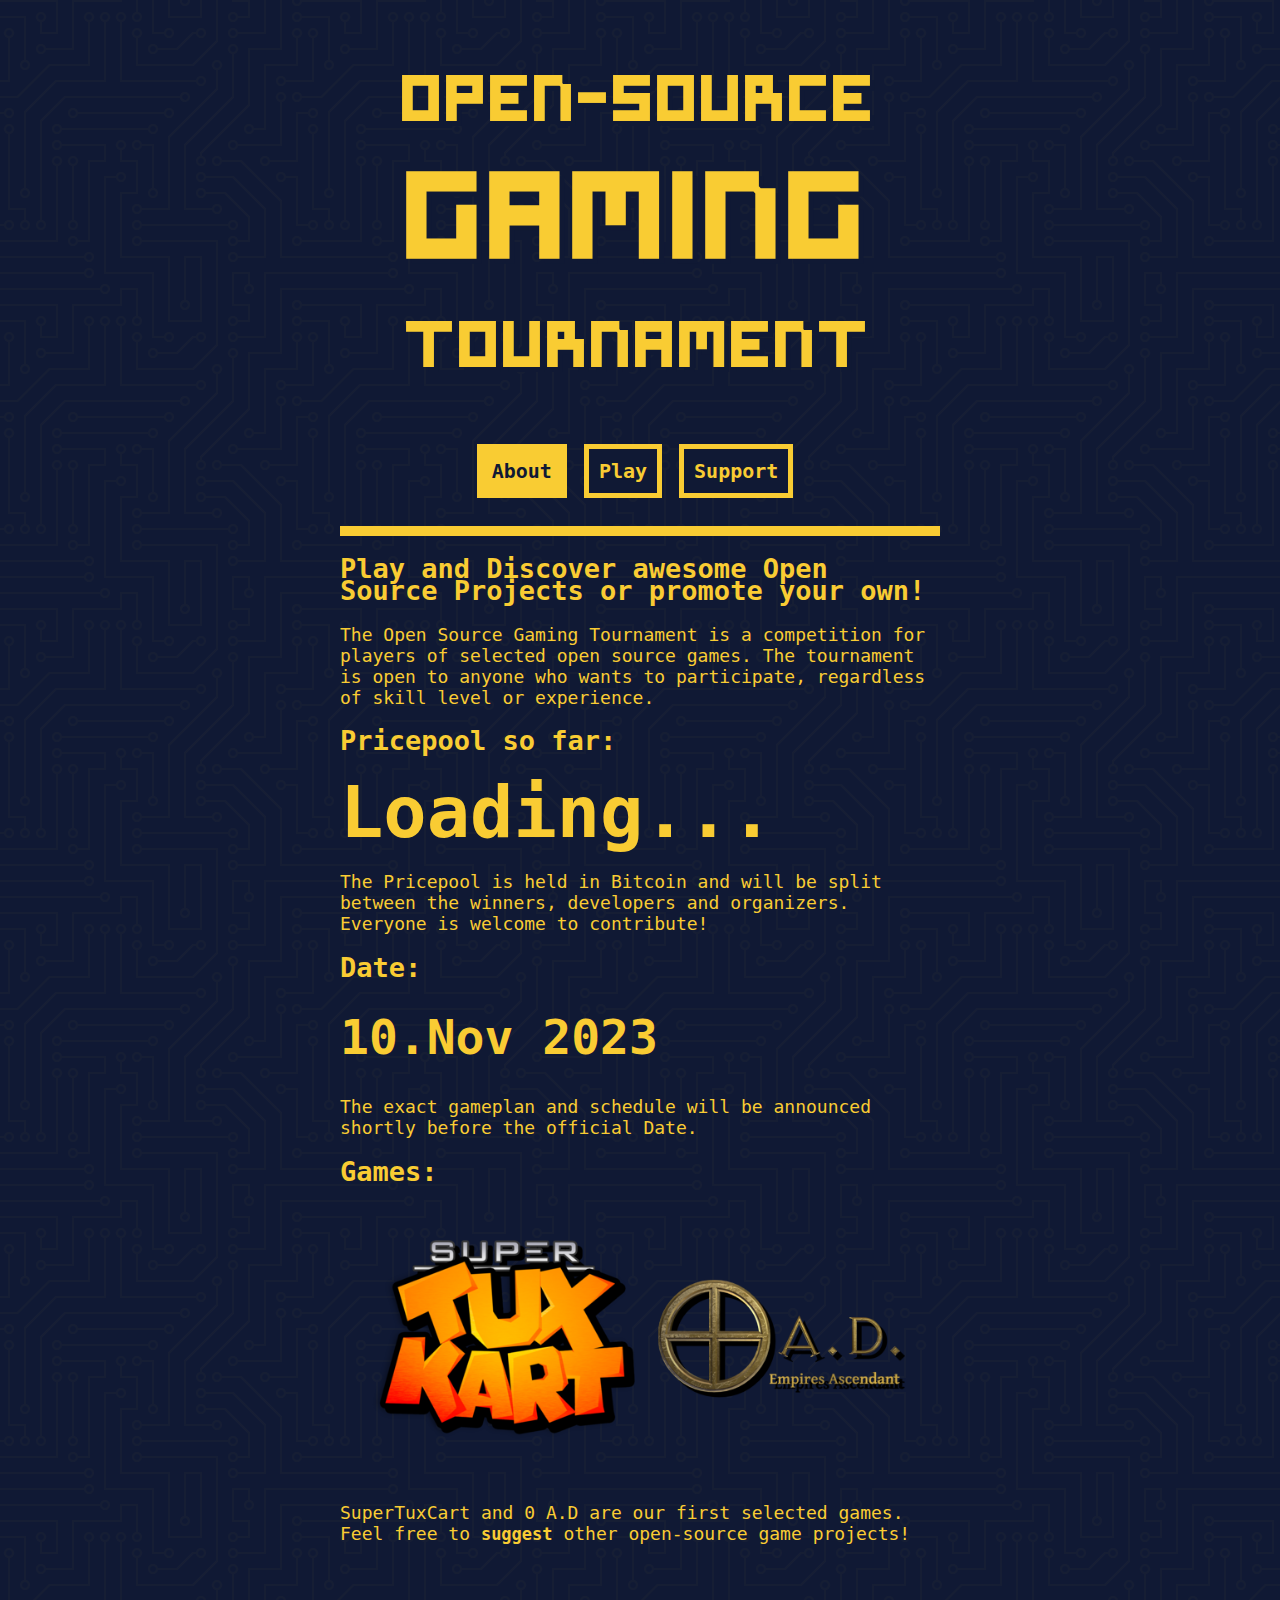
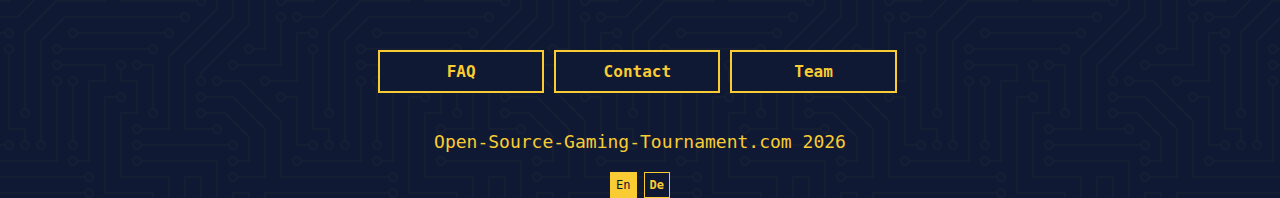
<file: index.html>
<!DOCTYPE html>


<html  lang="en" >

<head>
<title> Open-Source-Gaming-Tournament.com </title>

		<meta charset="utf-8" />
    <link rel="stylesheet" href="./style.css">
    <meta http-equiv="Content-Type" content="text/html; charset=utf-8">
    <meta http-equiv="Content-Style-Type" content="text/css">
    <base target="_blank">
    <meta name="description" content="Play and Support Open Source Gaming" />
    <meta property="og:image" content="logo.png"/>
    <meta property="og:title" content="🎮 Open-Source-Gaming-Tournament.com 🎮"/>
    <meta property="og:site_name" content="Open-Source-Gaming-Tournament.com"/>
    <meta property="og:description" content="Play and Support Open-Source games" />
    <meta name="viewport" content="width=device-width">


<link rel="icon" type="image/png" href="media/logo.png" />
<link rel="stylesheet"  href="style.css" />


<style>



/* Responsive layout - makes the two columns stack on top of each other instead of next to each other */
@media screen and (max-width: 855px) {
  .column {
    width: 33%;
  }

  .column2 {
    width: 33%;
  }

	
  .modal__inner {
    width: 90%;
    height: 80%;
    box-sizing: border-box;
    padding: 10px 10px;
  }

h3 {
  font-size: 13px;
}

h1 {
line-height: 0.9;
  font-size: 200%;
}

img {
  margin-bottom:0px;
}


}

</style>


</head>


<body>
<div class="main">
<center>


<div>

<h1><font style="line-height: 0.5; font-size: 100%;" >Open-Source</font></h1>
<h1><font style="line-height: 0.5; font-size: 190%;" >Gaming</font></h1>
<h1 style="margin-top: -20px;" ><font style="line-height: 0.5; font-size: 100%;" >Tournament</font></h1>

</div>

<div class="tab">
  <button class="tablinks" onclick="openCity(event, '1')" id="defaultOpen" >About</button>
  <button class="tablinks" onclick="openCity(event, '2')">Play</button>
  <button class="tablinks" onclick="openCity(event, '3')">Support</button>


</div>

</center>

  <hr></hr>

<div id="1" class="tabcontent">
<div><div style="color: var(--bg);" id="btc-note">

  <h2><b>Play and Discover awesome Open Source Projects or promote your own!</b></h2>
  <p>The Open Source Gaming Tournament is a competition for players of selected open source games. The tournament is open to anyone who wants to participate, regardless of skill level or experience.</p>
  
  <h2>Pricepool so far:</h2>


  <h2 style="line-height: 0; font-size: 450%" id="balance">Loading...</h2>

  <p>The Pricepool is held in Bitcoin and will be split between the winners, developers and organizers. Everyone is welcome to contribute!</p>

  <h2>Date:</h2>


  <h2 style="font-size: 300%" >10.Nov 2023</h2>

  <p>The exact gameplan and schedule will be announced shortly before the official Date.</p>

  <h2>Games:</h2>
  <center>

  <a style="text-decoration:none;" href="https://supertuxkart.net/Main_Page"><img width="45%" src="media/SuperTuxCart-Logo.png" alt="SuperTuxKart-Logo">
  </a>	
  <a style="text-decoration:none;" href="https://play0ad.com/"><img width="45%" src="media/0ad-Logo.png" alt="0ad">
  </a>	
  </center>
  <br>
  <p>SuperTuxCart and 0 A.D are our first selected games. Feel free to <a style="text-decoration:none;" href="mailto:info@Open-Source-Gaming-Tournament.com" >suggest</a> other open-source game projects! </p>
</div></div>

</div>
<br>
<br>


<div id="2" class="tabcontent">
<div><div  id="eth-note">
  <span style="font-size: 200%;">1. Consider contributing</span>
  <span style="font-size: 100%;">a minimum of</span>
  <span style="font-size: 200%;">5$</span>
  <span style="font-size: 100%;" class="bitcoin-price" id="bitcoin-price">(loading...)</span>
  <span style="font-size: 150%;">to the Pricepool: </span>
  <br>
  <br>
  <center>
  <img  title="bc1qw0va3gm52trycvcsyncamf2m2tumekm4najnwk" width="50%" src="media/open_source_gaming_tournament_qr_BTC_yellow.png" alt="qr-code">
  <br>
  <br>
  <h2 style="word-break: break-all; font-size: 140%;" >bc1qw0va3gm52trycvcsyncamf2m2tumekm4najnwk</h2>
  <br>

  </center>
  <span style="font-size: 200%;">2. Fill out form</span>

<form action="https://api.staticforms.xyz/submit" method="post" id="staticform">
  <!-- Replace with your StaticForms accessKey -->
  <input type="hidden" name="accessKey" value="b4e405df-6e91-43d2-9cfc-2c8c4bbc1c8f">
  <input type="hidden" name="subject" value="New Player">
  <!-- Replace with the url you want to redirect to -->
  <input type="hidden" name="redirectTo" value="https://open-source-gaming-tournament.com/thankyou">
  <!-- If we receive data in this field submission will be ignored -->
  <input type="text" name="honeypot" style="display: none;"> <!-- Optional -->
<br>
  <div class="field">
    <div class="control">
      <input type="text" name="name" placeholder="Your Name">
      <br>
      <input class="input" type="email" name="email" placeholder="your@email.com" required>
      <br>
      <span style="font-size: 100%;">(Optional)</span>
      <input type="text" id="bitcoin_wallet" name="$bitcoin_wallet" placeholder="Your Bitcoin address: bc1234ABC..." >
    </div>
  </div>
    <span style="font-size: 100%;">⚠️ Use the same address as used for the contribution ⚠️</span>
    <br>
    <span style="font-size: 100%;">⚠️ Eventual Price will be send to this address ⚠️</span>
  </center>
  <br>
  <br>
    <span style="font-size: 200%;">3. Pick game/s:</span>  
    <br>
    <br>
    <label class="switch" required>
      <input name="$SuperTuxKart" value="SuperTuxKart" type="checkbox">
      <span class="slider"></span>
    </label>
    <span style="font-size: 200%;">SuperTuxCart</span>  
    <br>
    <br>
    <label class="switch">
      <input name="$0ad" value="0ad" type="checkbox" >
      <span class="slider"></span>	
    </label>
    <span style="font-size: 200%;">0 A.D</span> 
    <br><br>

<br>
<button class="buttonform is-primary" type="Submit">Register</button>
</form>



<br>
<br>

</div></div>

</div>


<div id="3" class="tabcontent">
<div><div  id="doge-note">

  <center>
    <h2>Contributing to the Prize Pool</h2>
    <p>Everyone can contribute to the prize pool, simply send bitcoin to this wallet address:</p>
    <h2 style="word-break: break-all; font-size: 140%;" >bc1qw0va3gm52trycvcsyncamf2m2tumekm4najnwk</h2>
    <br>
    <img  title="bc1qw0va3gm52trycvcsyncamf2m2tumekm4najnwk" width="50%%" src="media/open_source_gaming_tournament_qr_BTC_yellow.png" alt="qr-code">
    <br>
    <br>
    <br>
    <span style="font-size: 150%;">Be featured as a Sponsor! Just fill out the form below.</span>
    </center>

  <form action="https://api.staticforms.xyz/submit" method="post" id="staticform">
    <!-- Replace with your StaticForms accessKey -->
    <input type="hidden" name="accessKey" value="b4e405df-6e91-43d2-9cfc-2c8c4bbc1c8f">
    <input type="hidden" name="subject" value="New Sponsor">
    <!-- Replace with the url you want to redirect to -->
    <input type="hidden" name="redirectTo" value="https://open-source-gaming-tournament.com/thankyou">
    <!-- If we receive data in this field submission will be ignored -->
    <input type="text" name="honeypot" style="display: none;"> <!-- Optional -->
<br>
    <div class="field">
      <div class="control">
        <input type="text" name="name" placeholder="Name">
        <br>
        <input type="url" id="website" name="website" placeholder="Link to your Website: example.com" required>
        <br>
        <input type="url" id="logoURL" name="logoURL" placeholder="Link to your Logo: example.com/logo.png" required>
        <br>
        <input type="text" id="bitcoin_wallet" name="$bitcoin_wallet" placeholder="Your Bitcoin address: bc1234ABC..." required>
      </div>
    </div>
    <center>
      <span style="font-size: 100%;">⚠️ Use the same address as used for the contribution ⚠️</span>
      <br>
    </center>
<br>
<button class="buttonform is-primary" type="Submit">Support</button>
</form>
<br>
<br>

</div></div>

</div>




</div>



<center>


<input class="modal-state" id="modal-1" type="checkbox" />
<div class="modal">
  <label class="modal__bg" for="modal-1"></label>
  <div class="modal__inner" style=" padding-left: 25px; padding-right: 25px;">
    <label class="modal__close" for="modal-1"></label>


<h2><font style="font-size: 75%;" >FAQ</font></h2>

<a>
  <p>
  Q: What games are being played in this tournament?<br>
  A: The games being played are 0.A.D and SuperTuxCart. Both games are open source and free to play.<br>
  <br>
  Q: How do I participate in the tournament?<br>
  A: To participate, you need to sign up on our website and register for the tournament. Once you're registered, you'll receive an email with instructions on how to download and install the games.<br>
  <br>
  Q: How much does it cost to participate?<br>
  A: Participation is free, but we encourage everyone to contribute to the prize pool, which is a bitcoin wallet. The biggest contributors will be displayed on the website.<br>
  <br>
  Q: How is the prize pool split between the winners and developers?<br>
  A: The prize pool is split 50/50 between the winners, the developers of the games and the organizers<br>
  <br>
  Q: How do I contribute to the prize pool?<br>
  A: You can contribute to the prize pool by sending bitcoin to the address provided on the website. We accept contributions from anyone who wants to support the tournament.<br>
  <br>
  Q: How are the winners determined?<br>
  A: The winners are determined by the highest scores in each game. The top players will receive a portion of the prize pool.<br>
  <br>
  Q: When does the tournament start and end?<br>
  A: The tournament dates will be announced on the website once they are confirmed. The tournament will last for several weeks, and winners will be announced after the tournament ends.<br>
  <br>
  Q: Can I play both games in the tournament?<br>
  A: Yes, you can play both games in the tournament!<br>
  <br>
  Q: Are there any rules for the tournament?<br>
  A: Yes, there are rules for the tournament, which will be posted on the website before the tournament starts. The rules will include information on cheating, fair play, and other guidelines for participants.<br>
</p>
</a>

  </div>
</div>


<input class="modal-state" id="modal-2" type="checkbox" />
<div class="modal">
  <label class="modal__bg" for="modal-2"></label>
  <div class="modal__inner">
    <label class="modal__close" for="modal-2"></label>
<center>

</center>

    
  </div>
</div>

<input class="modal-state" id="modal-3" type="checkbox" />
<div class="modal">
  <label class="modal__bg" for="modal-3"></label>
  <div class="modal__inner">
    <label class="modal__close" for="modal-3"></label>
<a>
  <h2>Our Team</h2>
  <p>We are a passionate team of gamers and developers who are dedicated to promoting and supporting open source games. Our goal is to provide a platform for gamers to showcase their skills, compete with each other, and have fun playing the games they love.</p>
  <p>We believe that open source games have the potential to revolutionize the gaming industry, and we are committed to supporting their development and growth. Our team is made up of developers, designers, and gaming enthusiasts who share this vision and are working hard to make it a reality.</p>
  <p>Our team members come from diverse backgrounds, but we are united by our passion for gaming and our commitment to open source principles. We believe that by working together, we can build a better future for gaming.</p>
  <p>Thank you for your interest in our team, and we look forward to bringing you the best in open source gaming tournaments!</p>
</a>
  </div>
</div>


<div style="        
        padding: 0%;
        padding-left: 0%;
        padding-right: 0%;

        margin: auto;
        margin-top: 0px;
        max-width: 34em;"class="main2">

<div class="row2">

<div class="column2">
<div class="content2">



<div align="center">

    <label class="button button1" for="modal-1">FAQ</label>
</div>
</div>
</div>


<div class="column2">
<div class="content2">




<div align="center">

<a style="text-decoration:none;" href="mailto:info@Open-Source-Gaming-Tournament.com" class="button button1"> Contact </a>	
</div>
</div>
</div>

<div class="column2">
<div class="content2">




<div align="center">

<label class="button button1" for="modal-3">Team</label>
</div>
</div>
</div>


</div>

<div>
<p style="  color: var(--bg); ">Open-Source-Gaming-Tournament.com <script>document.write( new Date().getFullYear() );</script> </p>
</div>

<div align="center">

<a style="text-decoration: none;" class="button buttonmini active" >En</a>
<a style="text-decoration: none;" href="index_DE" class="button buttonmini" >De</a>

</div>



</center>
</div>
<!-- END MAIN -->
</div>


  <script  src="./script.js"></script>
</body>


<!-- partial -->



</html>
</file>
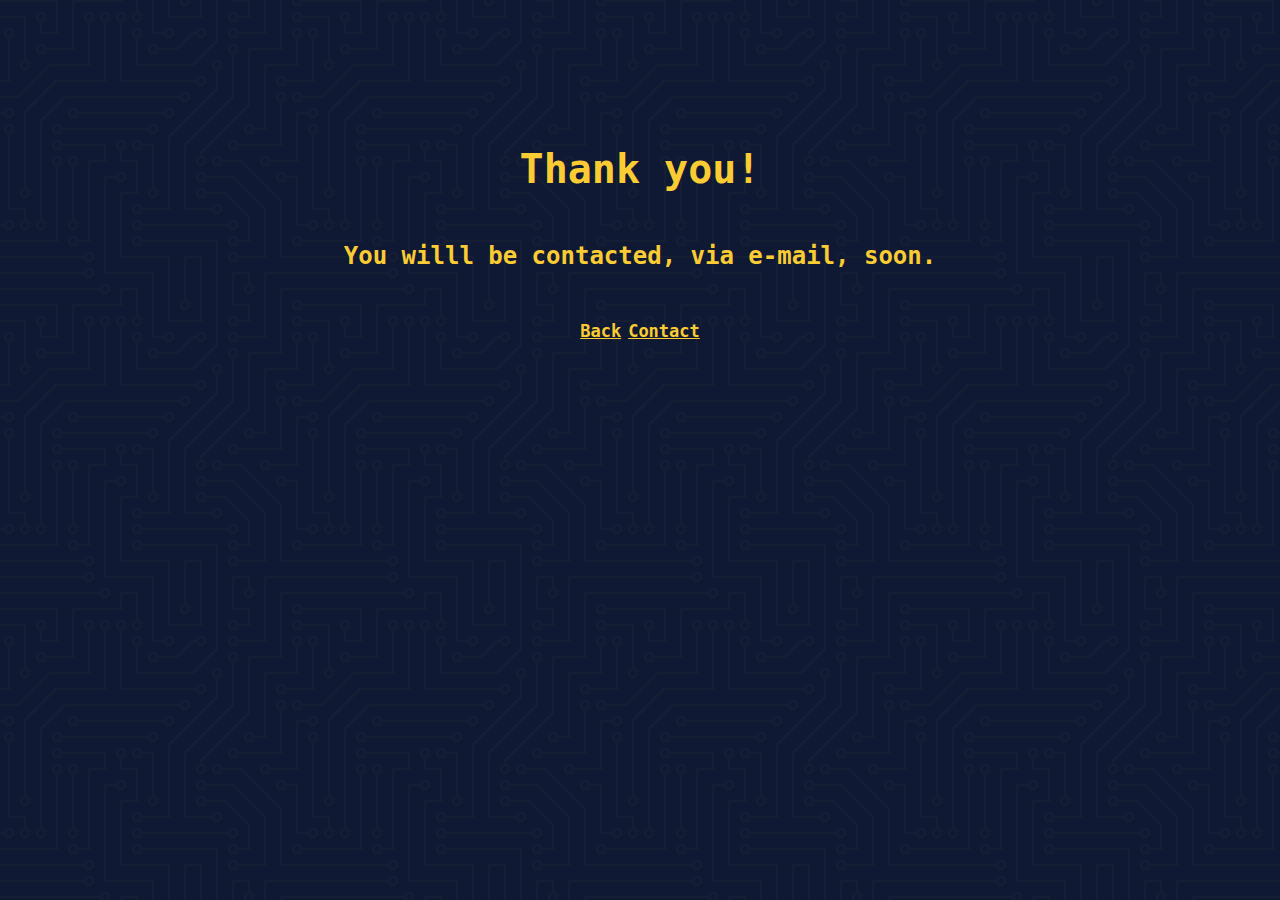
<file: thankyou.html>
<head>
    <meta http-equiv="Content-Type" content="text/html; charset=utf-8">
    <meta http-equiv="Content-Style-Type" content="text/css">
    <base target="_blank">
    <meta name="description" content="Play and Support Open Source Gaming" />
    <title>Open-Source-Gaming-Tournament.com</title> 
    <meta property="og:image" content="logo.png"/>
    <meta property="og:title" content="🟠 Open-Source-Gaming-Tournament.com 🟠"/>
    <meta property="og:site_name" content="Open-Source-Gaming-Tournament.com"/>
    <meta property="og:description" content="Play and Support Open Source Gaming" />
    <meta name="viewport" content="width=device-width">
  
    <link rel="icon" type="image/png" href="media/logo.png" />
    <link rel="stylesheet"  href="style.css" />

    <style type="text/css">
  @media screen and (max-width: 555px) {
    .column {
      width: 100%;
    }
  
  body {
      font-size: 3.0vw;
          width: 90%;
    }
  
      a {
        font-size: 3.0vw;
      }
  
      span {
        font-size: 200%;
      }
  }
  
    </style>
  
  
  </head>
  
  <body>
  
  <div>
  <center>
  <br>
  <br>
  <br>
  <br>
  <br>
  <h2 style="font-size: 250%;">Thank you!</h2>
  <br>
  <span style="font-size: 150%;">You willl be contacted, via e-mail, soon.</span>
  <br>
  <br>
  <br>
  <center>
  <a href="https://open-source-gaming-tournament.com">Back</a>
  <a href="mailto:info@open-source-gaming-tournament.com">Contact</a>
  </center>
  <br>
  <br>
  
  </center>
  
  </div>

  </body>
</file>
<file: style.css>
@font-face {
  font-family: 'Silkscreen';
  src: url('media/fonts/Silkscreen/slkscr.ttf') format('truetype'); /* Replace with the actual file path of your font file */
  /* You can also include additional font formats (e.g., woff, woff2) for cross-browser compatibility */
}

@font-face {
  font-family: 'Symtext';
  src: url('media/fonts/symtext/Symtext.ttf') format('truetype'); /* Replace with the actual file path of your font file */
  /* You can also include additional font formats (e.g., woff, woff2) for cross-browser compatibility */
}

@font-face {
  font-family: 'zero_cool';
  src: url('media/fonts/zero_cool/ZeroCool.ttf') format('truetype'); /* Replace with the actual file path of your font file */
  /* You can also include additional font formats (e.g., woff, woff2) for cross-browser compatibility */
}

@font-face {
  font-family: 'pixeloid';
  src: url('media/fonts/pixeloid/PixeloidMono.ttf') format('truetype'); /* Replace with the actual file path of your font file */
  /* You can also include additional font formats (e.g., woff, woff2) for cross-browser compatibility */
}

:root {
    --bg: #f9cc33;
    --color1: #101934;
    --color2: #7c5f00;
    --blue: #1e90ff;
    --blue2: #93d5ff;
    --grey: #252426;
    --red: #ef2828;
    --glow: #252426;
    --font1: 'Symtext', sans-serif;
    --font2: 'monospace', sans-serif;
    --pattern: url("data:image/svg+xml,%3Csvg xmlns='http://www.w3.org/2000/svg' viewBox='0 0 304 304' width='304' height='304'%3E%3Cpath fill='%23f9cc33' fill-opacity='0.03' d='M44.1 224a5 5 0 1 1 0 2H0v-2h44.1zm160 48a5 5 0 1 1 0 2H82v-2h122.1zm57.8-46a5 5 0 1 1 0-2H304v2h-42.1zm0 16a5 5 0 1 1 0-2H304v2h-42.1zm6.2-114a5 5 0 1 1 0 2h-86.2a5 5 0 1 1 0-2h86.2zm-256-48a5 5 0 1 1 0 2H0v-2h12.1zm185.8 34a5 5 0 1 1 0-2h86.2a5 5 0 1 1 0 2h-86.2zM258 12.1a5 5 0 1 1-2 0V0h2v12.1zm-64 208a5 5 0 1 1-2 0v-54.2a5 5 0 1 1 2 0v54.2zm48-198.2V80h62v2h-64V21.9a5 5 0 1 1 2 0zm16 16V64h46v2h-48V37.9a5 5 0 1 1 2 0zm-128 96V208h16v12.1a5 5 0 1 1-2 0V210h-16v-76.1a5 5 0 1 1 2 0zm-5.9-21.9a5 5 0 1 1 0 2H114v48H85.9a5 5 0 1 1 0-2H112v-48h12.1zm-6.2 130a5 5 0 1 1 0-2H176v-74.1a5 5 0 1 1 2 0V242h-60.1zm-16-64a5 5 0 1 1 0-2H114v48h10.1a5 5 0 1 1 0 2H112v-48h-10.1zM66 284.1a5 5 0 1 1-2 0V274H50v30h-2v-32h18v12.1zM236.1 176a5 5 0 1 1 0 2H226v94h48v32h-2v-30h-48v-98h12.1zm25.8-30a5 5 0 1 1 0-2H274v44.1a5 5 0 1 1-2 0V146h-10.1zm-64 96a5 5 0 1 1 0-2H208v-80h16v-14h-42.1a5 5 0 1 1 0-2H226v18h-16v80h-12.1zm86.2-210a5 5 0 1 1 0 2H272V0h2v32h10.1zM98 101.9V146H53.9a5 5 0 1 1 0-2H96v-42.1a5 5 0 1 1 2 0zM53.9 34a5 5 0 1 1 0-2H80V0h2v34H53.9zm60.1 3.9V66H82v64H69.9a5 5 0 1 1 0-2H80V64h32V37.9a5 5 0 1 1 2 0zM101.9 82a5 5 0 1 1 0-2H128V37.9a5 5 0 1 1 2 0V82h-28.1zm16-64a5 5 0 1 1 0-2H146v44.1a5 5 0 1 1-2 0V18h-26.1zm102.2 270a5 5 0 1 1 0 2H98v14h-2v-16h124.1zM242 149.9V160h16v34h-16v62h48v48h-2v-46h-48v-66h16v-30h-16v-12.1a5 5 0 1 1 2 0zM53.9 18a5 5 0 1 1 0-2H64V2H48V0h18v18H53.9zm112 32a5 5 0 1 1 0-2H192V0h50v2h-48v48h-28.1zm-48-48a5 5 0 0 1-9.8-2h2.07a3 3 0 1 0 5.66 0H178v34h-18V21.9a5 5 0 1 1 2 0V32h14V2h-58.1zm0 96a5 5 0 1 1 0-2H137l32-32h39V21.9a5 5 0 1 1 2 0V66h-40.17l-32 32H117.9zm28.1 90.1a5 5 0 1 1-2 0v-76.51L175.59 80H224V21.9a5 5 0 1 1 2 0V82h-49.59L146 112.41v75.69zm16 32a5 5 0 1 1-2 0v-99.51L184.59 96H300.1a5 5 0 0 1 3.9-3.9v2.07a3 3 0 0 0 0 5.66v2.07a5 5 0 0 1-3.9-3.9H185.41L162 121.41v98.69zm-144-64a5 5 0 1 1-2 0v-3.51l48-48V48h32V0h2v50H66v55.41l-48 48v2.69zM50 53.9v43.51l-48 48V208h26.1a5 5 0 1 1 0 2H0v-65.41l48-48V53.9a5 5 0 1 1 2 0zm-16 16V89.41l-34 34v-2.82l32-32V69.9a5 5 0 1 1 2 0zM12.1 32a5 5 0 1 1 0 2H9.41L0 43.41V40.6L8.59 32h3.51zm265.8 18a5 5 0 1 1 0-2h18.69l7.41-7.41v2.82L297.41 50H277.9zm-16 160a5 5 0 1 1 0-2H288v-71.41l16-16v2.82l-14 14V210h-28.1zm-208 32a5 5 0 1 1 0-2H64v-22.59L40.59 194H21.9a5 5 0 1 1 0-2H41.41L66 216.59V242H53.9zm150.2 14a5 5 0 1 1 0 2H96v-56.6L56.6 162H37.9a5 5 0 1 1 0-2h19.5L98 200.6V256h106.1zm-150.2 2a5 5 0 1 1 0-2H80v-46.59L48.59 178H21.9a5 5 0 1 1 0-2H49.41L82 208.59V258H53.9zM34 39.8v1.61L9.41 66H0v-2h8.59L32 40.59V0h2v39.8zM2 300.1a5 5 0 0 1 3.9 3.9H3.83A3 3 0 0 0 0 302.17V256h18v48h-2v-46H2v42.1zM34 241v63h-2v-62H0v-2h34v1zM17 18H0v-2h16V0h2v18h-1zm273-2h14v2h-16V0h2v16zm-32 273v15h-2v-14h-14v14h-2v-16h18v1zM0 92.1A5.02 5.02 0 0 1 6 97a5 5 0 0 1-6 4.9v-2.07a3 3 0 1 0 0-5.66V92.1zM80 272h2v32h-2v-32zm37.9 32h-2.07a3 3 0 0 0-5.66 0h-2.07a5 5 0 0 1 9.8 0zM5.9 0A5.02 5.02 0 0 1 0 5.9V3.83A3 3 0 0 0 3.83 0H5.9zm294.2 0h2.07A3 3 0 0 0 304 3.83V5.9a5 5 0 0 1-3.9-5.9zm3.9 300.1v2.07a3 3 0 0 0-1.83 1.83h-2.07a5 5 0 0 1 3.9-3.9zM97 100a3 3 0 1 0 0-6 3 3 0 0 0 0 6zm0-16a3 3 0 1 0 0-6 3 3 0 0 0 0 6zm16 16a3 3 0 1 0 0-6 3 3 0 0 0 0 6zm16 16a3 3 0 1 0 0-6 3 3 0 0 0 0 6zm0 16a3 3 0 1 0 0-6 3 3 0 0 0 0 6zm-48 32a3 3 0 1 0 0-6 3 3 0 0 0 0 6zm16 16a3 3 0 1 0 0-6 3 3 0 0 0 0 6zm32 48a3 3 0 1 0 0-6 3 3 0 0 0 0 6zm-16 16a3 3 0 1 0 0-6 3 3 0 0 0 0 6zm32-16a3 3 0 1 0 0-6 3 3 0 0 0 0 6zm0-32a3 3 0 1 0 0-6 3 3 0 0 0 0 6zm16 32a3 3 0 1 0 0-6 3 3 0 0 0 0 6zm32 16a3 3 0 1 0 0-6 3 3 0 0 0 0 6zm0-16a3 3 0 1 0 0-6 3 3 0 0 0 0 6zm-16-64a3 3 0 1 0 0-6 3 3 0 0 0 0 6zm16 0a3 3 0 1 0 0-6 3 3 0 0 0 0 6zm16 96a3 3 0 1 0 0-6 3 3 0 0 0 0 6zm0 16a3 3 0 1 0 0-6 3 3 0 0 0 0 6zm16 16a3 3 0 1 0 0-6 3 3 0 0 0 0 6zm16-144a3 3 0 1 0 0-6 3 3 0 0 0 0 6zm0 32a3 3 0 1 0 0-6 3 3 0 0 0 0 6zm16-32a3 3 0 1 0 0-6 3 3 0 0 0 0 6zm16-16a3 3 0 1 0 0-6 3 3 0 0 0 0 6zm-96 0a3 3 0 1 0 0-6 3 3 0 0 0 0 6zm0 16a3 3 0 1 0 0-6 3 3 0 0 0 0 6zm16-32a3 3 0 1 0 0-6 3 3 0 0 0 0 6zm96 0a3 3 0 1 0 0-6 3 3 0 0 0 0 6zm-16-64a3 3 0 1 0 0-6 3 3 0 0 0 0 6zm16-16a3 3 0 1 0 0-6 3 3 0 0 0 0 6zm-32 0a3 3 0 1 0 0-6 3 3 0 0 0 0 6zm0-16a3 3 0 1 0 0-6 3 3 0 0 0 0 6zm-16 0a3 3 0 1 0 0-6 3 3 0 0 0 0 6zm-16 0a3 3 0 1 0 0-6 3 3 0 0 0 0 6zm-16 0a3 3 0 1 0 0-6 3 3 0 0 0 0 6zM49 36a3 3 0 1 0 0-6 3 3 0 0 0 0 6zm-32 0a3 3 0 1 0 0-6 3 3 0 0 0 0 6zm32 16a3 3 0 1 0 0-6 3 3 0 0 0 0 6zM33 68a3 3 0 1 0 0-6 3 3 0 0 0 0 6zm16-48a3 3 0 1 0 0-6 3 3 0 0 0 0 6zm0 240a3 3 0 1 0 0-6 3 3 0 0 0 0 6zm16 32a3 3 0 1 0 0-6 3 3 0 0 0 0 6zm-16-64a3 3 0 1 0 0-6 3 3 0 0 0 0 6zm0 16a3 3 0 1 0 0-6 3 3 0 0 0 0 6zm-16-32a3 3 0 1 0 0-6 3 3 0 0 0 0 6zm80-176a3 3 0 1 0 0-6 3 3 0 0 0 0 6zm16 0a3 3 0 1 0 0-6 3 3 0 0 0 0 6zm-16-16a3 3 0 1 0 0-6 3 3 0 0 0 0 6zm32 48a3 3 0 1 0 0-6 3 3 0 0 0 0 6zm16-16a3 3 0 1 0 0-6 3 3 0 0 0 0 6zm0-32a3 3 0 1 0 0-6 3 3 0 0 0 0 6zm112 176a3 3 0 1 0 0-6 3 3 0 0 0 0 6zm-16 16a3 3 0 1 0 0-6 3 3 0 0 0 0 6zm0 16a3 3 0 1 0 0-6 3 3 0 0 0 0 6zm0 16a3 3 0 1 0 0-6 3 3 0 0 0 0 6zM17 180a3 3 0 1 0 0-6 3 3 0 0 0 0 6zm0 16a3 3 0 1 0 0-6 3 3 0 0 0 0 6zm0-32a3 3 0 1 0 0-6 3 3 0 0 0 0 6zm16 0a3 3 0 1 0 0-6 3 3 0 0 0 0 6zM17 84a3 3 0 1 0 0-6 3 3 0 0 0 0 6zm32 64a3 3 0 1 0 0-6 3 3 0 0 0 0 6zm16-16a3 3 0 1 0 0-6 3 3 0 0 0 0 6z'%3E%3C/path%3E%3C/svg%3E");
  }
  
  
  
  
  * {
    box-sizing: border-box;
  }
  
  body {
    background-color: var(--color1);
    font-family: var(--font1);
    color: var(--bg); 
    background-image: var(--pattern); 
    background-position: top center; 
    margin: auto;
    max-width: 750px;
  
  }
  
  /* Center website */
  .main {
   
          border-radius: 5px;
          padding: 10px;
          padding-left: 20px;
          padding-right: 20px;
  
          margin: auto;
          margin-top: 0px;
          max-width: 40em;
  
  }
  
  h1 {
  
    font-size: 60px;
  color: var(--bg); 
  
  word-break: break-word;
  font-family:var(--font1);
  filter: drop-shadow(5px 5px 0px  var(--color1)); 

  }
  
  h2 {font-family:var(--font2);
  line-height: 0.8;
    font-size: 27px;
  }
  
  h3 {font-family:var(--font2);
    font-size: 15px;
  }
  
  p {
      font-family: var(--font2);
    font-size: 18px;
  }


  a {
    font-family: var(--font2);
    font-size: 17px;
    color: var(--bg);
  }

  span {
    font-family: var(--font2);
    font-weight: bold;
    font-size: 25px;
    color: var(--bg);
  }

  a:link {font-weight: bold; text-decoration:underline;}
  a:visited {color: var(--color2); text-decoration:none;}
  a:hover {text-shadow: 0px 0px 0px  var(--color4);text-decoration:none; color: var(--bg); background: var(--bg);}


  hr {
      border-radius: 0px;
      height: 10px;
      border: 2.5px solid var(--bg);
      width: 100%;
  
      background-color: var(--bg);
  
  }
  
  
  
  input {
        font-family: var(--font2);
        text-align: center;
        margin-top: 5px;
        margin-bottom: 0px;
        display: block;
        width: 100%;
        font-size: 25px;
        color: var(--bg); background: var(--color1);
        border: solid 2px var(--bg);
        border-radius: 0px;
        padding: 10px;
      }
  
      textarea {
        text-align: left;
        margin-top: 5px;
        margin-bottom: 0px;
        display: block;
        width: 100%;
        height: 150px;
        font-size: 15px;
        color: var(--color1); 
        background: var(--bg);
        border: solid 2px var(--bg);
        border-radius: 0px;
        padding: 10px;
      }
  
      textarea:focus,input:focus {
        border: solid 2px var(--bg);
        outline: solid 5px var(--bg);
      }
  
      textarea:hover,input:hover {
        border: solid 2px var(--bg);
        outline: solid 5px var(--bg);
      }
  
      .buttonform {
        font-weight: bold;
        text-align: center;
        margin-top: 0px;
        display: block;
        width: 100%;
        font-size: 200%;
        color: var(--color1); background: var(--bg);
        border: solid 2px var(--bg);
        border-radius: 0px;
        padding: 10px;
        font-family: var(--font2);
      }
  
      .buttonform:link {font-weight: bold; color: var(--bg); text-decoration:underline;}
      .buttonformvisited {color: var(--bg); text-decoration:none;}
      .buttonform:hover { outline: solid 5px var(--bg);text-shadow: 0px 0px 0px  var(--color4);text-decoration:none; cursor: pointer; border: solid 2px var(--bg); color: var(--bg); background: var(--color1);}

  
      img {
       /* image-rendering: pixelated;*/
      filter: drop-shadow(5px 5px 0px  var(--color4)); 
      }
  
  
  
  .BUY {
  font-weight: bold;
  font-family: var(--font2); 
  border-radius: 0px;
    margin-top: 20px;
    margin-bottom: 0%;
    display: block;
    cursor: pointer;
    padding: 10px 10px;
    font-size: 125%;
    background-color: var(--bg); 
    color: var(--color1); 
    border: 5px solid var(--bg); 
    text-decoration: none;
  } 
  
  .active, .BUY:hover {
    background-color: var(--color1);
    color: var(--bg); 
   
  }
  
  
  .button1 {
  font-weight: bold;
  font-family: var(--font2); 
  border-radius: 0px;
    margin-top: 20px;
    margin-bottom: 0%;
    display: block;
    cursor: pointer;
    padding: 10px 10px;
    font-size: 100%;
    background-color: var(--color1); 
    color: var(--bg); 
    border: 2px solid var(--bg); 
    text-decoration: none;
   
  } 
  
  .active, .button1:hover {
    background-color: var(--bg);
    color: var(--color1); 
    border: 2px solid var(--color1); 
  }
  
  .button2 {
  font-weight: bold;
  font-family: var(--font2); 
  border-radius: 0px;
    margin-top: 20px;
    margin-bottom: 0%;
    display: block;
    cursor: pointer;
    padding: 10px 10px;
    font-size: 125%;
    background-color: var(--color1); 
    color: var(--bg); 
    border: 5px solid var(--bg); 
    text-decoration: none;
  } 
  
  .active, .button2:hover {
    background-color: var(--bg);
    color: var(--color1); 
   
  }
  
  .buttonmini {
  font-weight: default;
  font-family: var(--font2); 
  border-radius: 0px;
    margin-top: 0px;
    margin-bottom: 0%;
    display: inline-block;
    cursor: pointer;
    padding: 5px 5px;
    font-size: 75%;
    background-color: var(--color1); 
    color: var(--bg); 
    border: 1px solid var(--bg); 
   
  } 
  
  .active, .buttonmini:hover {
    background-color: var(--bg);
    color: var(--color1); 
   
  }
  
  .row2 {
    margin: 0px 0px;
  }
  
  /* Add padding BETWEEN each column */
  .row2,
  .row2 > .column2 {
    padding: 5px;
  }
  
  /* Create four equal columns that floats next to each other */
  .column2 {
    float: left;
    width: 33%;
  
    
  }
  
  /* Clear floats after rows */ 
  .row2:after {
    content: "";
    display: table;
    clear: both;
    padding: 5px;
  }
  
  /* Content */
  
  .content2 {
  
    padding: 0px;
  
  }
  
  
  
  
  
  .row {
    margin: 0px 0px;
  }
  
  /* Add padding BETWEEN each column */
  .row,
  .row > .column {
    padding: 0px;
  }
  
  /* Create four equal columns that floats next to each other */
  .column {
    float: left;
    width: 20%;
  
    
  }
  
  /* Clear floats after rows */ 
  .row:after {
    content: "";
    display: table;
    clear: both;
    padding: 25px;
  }
  
  /* Content */
  
  .content {
  
    padding: 10px;
  
  }
  
  
  
  
   /* Style the tab */
  .tab {
    overflow: hidden;
  padding-bottom: 20px;
  
  }
  
  /* Style the buttons that are used to open the tab content */
  .tab button {
  font-weight: bold;
  font-family: var(--font2); 
  border-radius: 0px;
    margin-top: 20px;
    margin-right: 10px;
    display: inline-block;
    cursor: pointer;
    padding: 10px 10px;
    font-size: 125%;
    background-color: var(--color1); 
    color: var(--bg); 
    border: 5px solid var(--bg); 
   
  }
  
  /* Change background color of buttons on hover */
  .tab button:hover {
      background-color: var(--bg);
    color: var(--color1); 
  }
  
  /* Create an active/current tablink class */
  .tab button.active {
      background-color: var(--bg);
    color: var(--color1); 
  }
  
  /* Style the tab content */
  .tabcontent {
    display: none;
  padding-top: 0px;
  
  } 
  
  
  /* [Object] Modal
   * =============================== */
  .modal {
    opacity: 0;
    visibility: hidden;
    position: fixed;
    top: 0;
    right: 0;
    bottom: 0;
    left: 0;
    text-align: left;
      background-color: var(--color1);
    z-index: 1;
  }
  
  .modal__bg {
    position: absolute;
    top: 0;
    right: 0;
    bottom: 0;
    left: 0;
    cursor: pointer;
  background-image: var(--pattern); 
  background-position: top center; 
  
  
  }
  
  .modal-state {
    display: none;
  }
  
  .modal-state:checked + .modal {
    opacity: 1;
    visibility: visible;
  }
  
  .modal-state:checked + .modal .modal__inner {
    top: 0;
  }
  
  .modal__inner {
  
    position: absolute;
    top: -20%;
    right: 0;
    bottom: 0;
    left: 0;
    max-width: 60em;
    margin: auto;
    overflow: auto;
    border: 5px solid var(--bg);
    background-color: var(--color1);
    color: var(--bg); 
    border-radius: 0px;
    padding: 1em 2em;
    height: 38em;
  
  }
  
  .modal__close {
    position: absolute;
    right: 1em;
    top: 1em;
    width: 1.1em;
    height: 1.1em;
    cursor: pointer;
  }
  
  .modal__close:after,
  .modal__close:before {
    content: '';
    position: absolute;
    width: 2px;
    height: 1.5em;
    background: var(--bg); 
    display: block;
    transform: rotate(45deg);
    left: 50%;
    margin: -3px 0 0 -1px;
    top: 0;
  }
  
  .modal__close:hover:after,
  .modal__close:hover:before {
    background: #aaa;
  }
  
  .modal__close:before {
    transform: rotate(-45deg);
  }
  
  .fa {
      
    color: var(--bg); 
    padding: 0px;
    font-size: 20px;
    width: 30px;
    text-align: center;
    text-decoration: none;
    margin: 0px 0px;
  } 
  
  img {
      filter: drop-shadow(5px 5px 0px  black); 
      margin-bottom:-20px;
      }
  
  .qr {
      color: var(--bg); 
      font-size: 100%;
      line-height: 0.9;
      }
  
  







      .switch {
        position: relative;
        display: inline-block;
        width: 60px;
        height: 34px;
      }
      
      .switch input { 
        opacity: 0;
        width: 0;
        height: 0;
      }
      
      .slider {
        position: absolute;
        cursor: pointer;
        top: 0;
        left: 0;
        right: 0;
        bottom: 0;
        background-color: #ccc;
        -webkit-transition: .4s;
        transition: .4s;
      }
      
      .slider:before {
        position: absolute;
        content: "";
        height: 26px;
        width: 26px;
        left: 4px;
        bottom: 4px;
        background-color: white;
        -webkit-transition: .4s;
        transition: .4s;
      }
      
      input:checked + .slider {
        background-color: var(--bg);
      }
      
      input:focus + .slider {
        box-shadow: 0 0 1px var(--bg);
      }
      
      input:checked + .slider:before {
        -webkit-transform: translateX(26px);
        -ms-transform: translateX(26px);
        transform: translateX(26px);
      }
      
      /* Rounded sliders */
      .slider.round {
        border-radius: 34px;
      }
      
      .slider.round:before {
        border-radius: 50%;
      }
</file>
